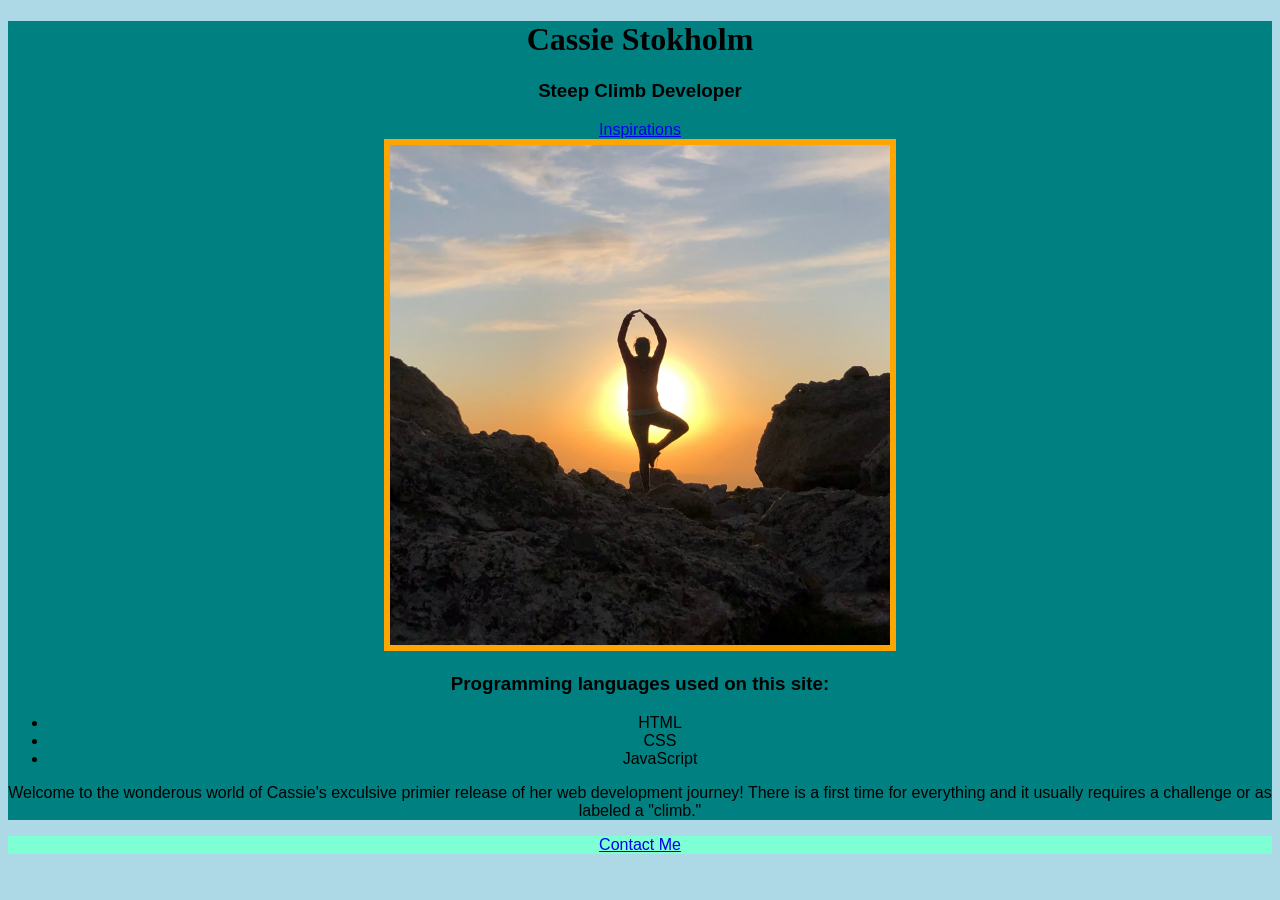
<file: index.html>
<!DOCTYPE html>
  <html lang="en-US">
    <head>
        <meta charset=""UTF-8"/>
        <link rel="stylesheet" href="style.css">
        <title>Steep Climb - Cassie Stokholm</title>
    </head>
    <body class="index-body">
      <header class="index-header">
      <h1 id="my-name">Cassie Stokholm</h1>
        <h3>Steep Climb Developer</h3>
          <a href="inspiration.html">Inspirations</a>
          <br>
        <a href="inspiration.html" target="_blank"><img src="tsyoga.jpeg" width="500" height="500"
          alt="sunset on top of a mountain with the sillhouette of a person holding a yoga pose"></a>
        <div>
          <h3>Programming languages used on this site:</h3>
          <ul>
            <li>HTML</li>
            <li>CSS</li>
            <li>JavaScript</li>
          </ul>
        </div>  
        <p>Welcome to the wonderous world of Cassie's exculsive primier release of her web development journey! 
          There is a first time for everything and it usually requires a challenge or as labeled a "climb."</p>
      </header>
      <footer class="index-footer">
        <a href="mailto:cassiestokholm@westernwyoming.edu">Contact Me</a>
      </footer>  
    </body>
  </html>
</file>
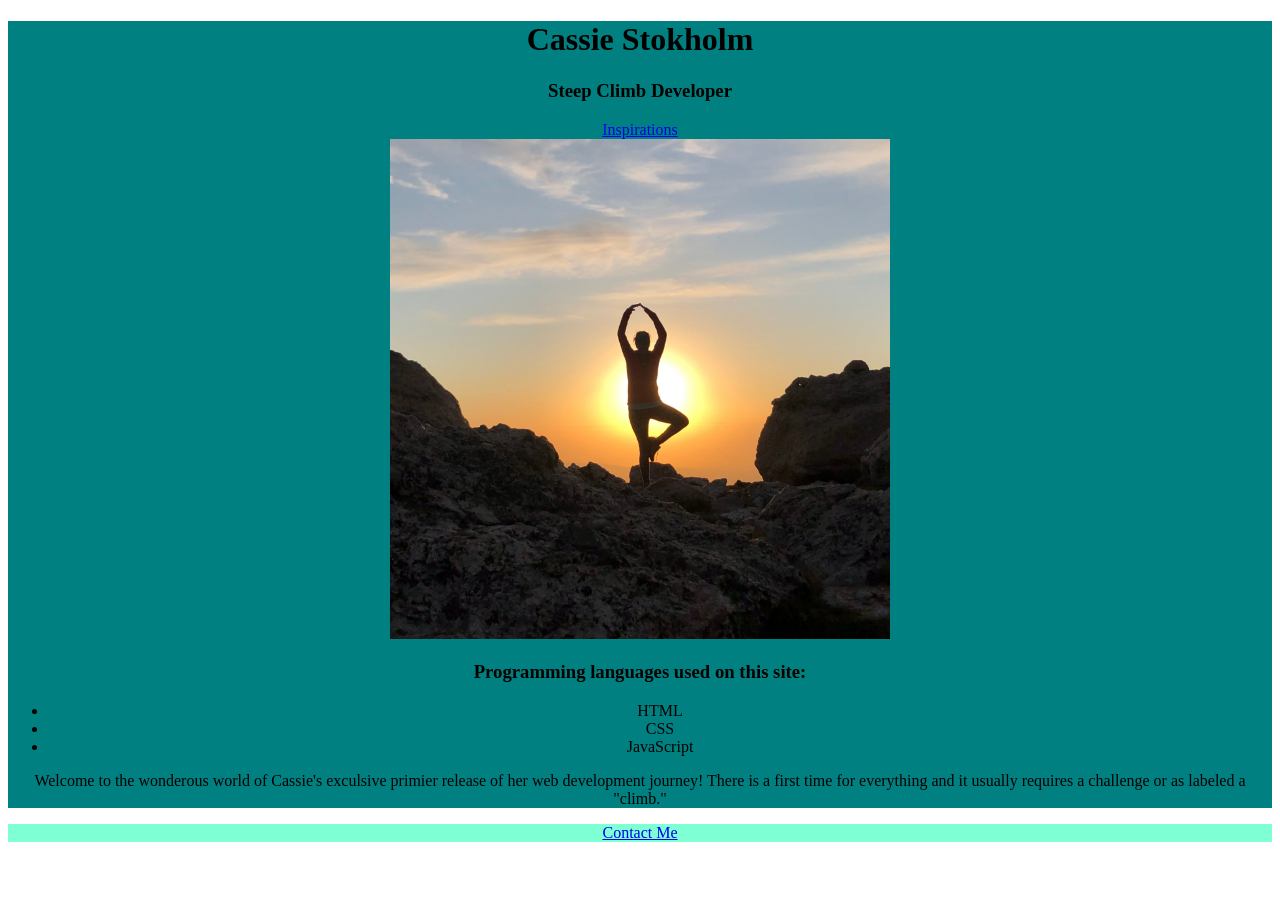
<file: INDEX/index.html>
<!DOCTYPE html>
  <html lang="en-US">
    <head>
        <meta charset=""UTF-8"/>
        <link rel="stylesheet" href="style.css">
        <title>Steep Climb - Cassie Stokholm</title>
    </head>
    <body class="index-body">
      <header class="index-header">
      <h1>Cassie Stokholm</h1>
        <h3>Steep Climb Developer</h3>
          <a href="inspiration.html">Inspirations</a>
          <br>
        <a href="inspiration.html" target="_blank"><img src="tsyoga.jpeg" width="500" height="500"
          alt="sunset on top of a mountain with the sillhouette of a person holding a yoga pose"></a>
        <div>
          <h3>Programming languages used on this site:</h3>
          <ul>
            <li>HTML</li>
            <li>CSS</li>
            <li>JavaScript</li>
          </ul>
        </div>  
        <p>Welcome to the wonderous world of Cassie's exculsive primier release of her web development journey! 
          There is a first time for everything and it usually requires a challenge or as labeled a "climb."</p>
      </header>
      <footer class="index-footer">
        <a href="mailto:cassiestokholm@westernwyoming.edu">Contact Me</a>
      </footer>  
    </body>
  </html>
</file>
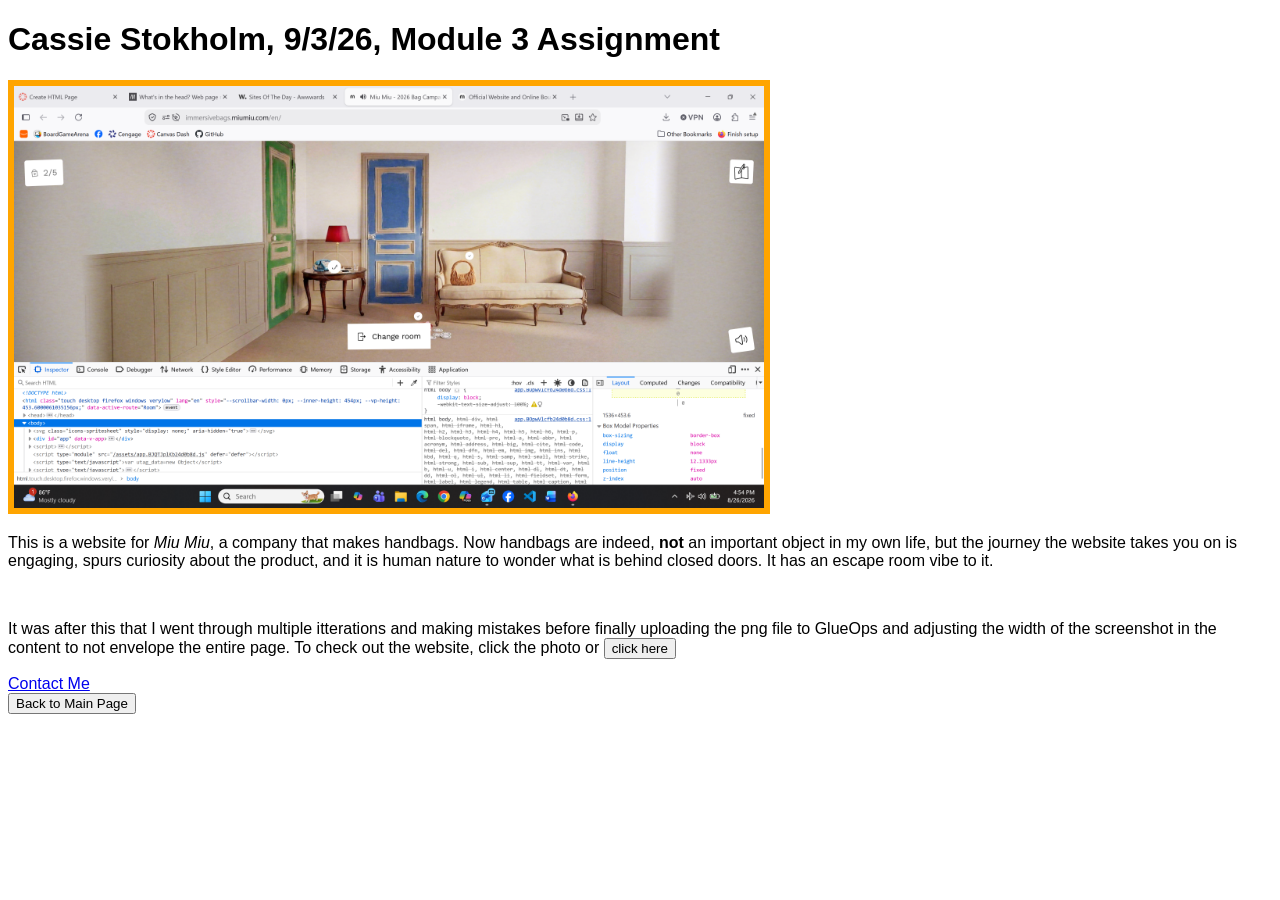
<file: inspiration.html>
<!DOCTYPE html>
  <html lang="en-US">
    <head>
        <meta charset=""UTF-8"/>
        <title>MiuMiu Handbags</title>
        <link rel="stylesheet" href="style.css">
    </head>
    <body>
      <h1>Cassie Stokholm, 9/3/26, Module 3 Assignment</h1>
        <a href="https://immersivebags.miumiu.com/en" target="_blank"><img src="OG-Screenshot-2026-08-26 165504.png" width="750" 
          alt="Screenshot of an interactive webpage that sells handbags"></a>
        <p>This is a website for <em>Miu Miu</em>, a company that makes handbags. Now handbags are indeed, 
        <strong>not</strong> an important object in my own life, but the journey the website takes 
        you on is engaging, spurs curiosity about the product, and it is human nature to wonder 
        what is behind closed doors. It has an escape room vibe to it.</p>
        <br>
        <p>It was after this that I went through multiple itterations and making mistakes before finally uploading the png file to GlueOps and 
          adjusting the width of the screenshot in the content to not envelope the entire page. 
          To check out the website, click the photo or
          <a href="https://immersivebags.miumiu.com/en" target="_blank">
            <button>click here</button>
          </a>
        </p>
        <footer>
          <a href="mailto:cassiestokholm@westernwyoming.edu">Contact Me</a>
          <br>
          <a href="https://student-cdes-cosc1350-f4ff75ef-preview.pods.infra.westernwyoming.glueops-education.com/COSC-1350/INDEX/">
            <button>Back to Main Page</button>
          </a>
        </footer>       
    </body>
  </html>
</file>
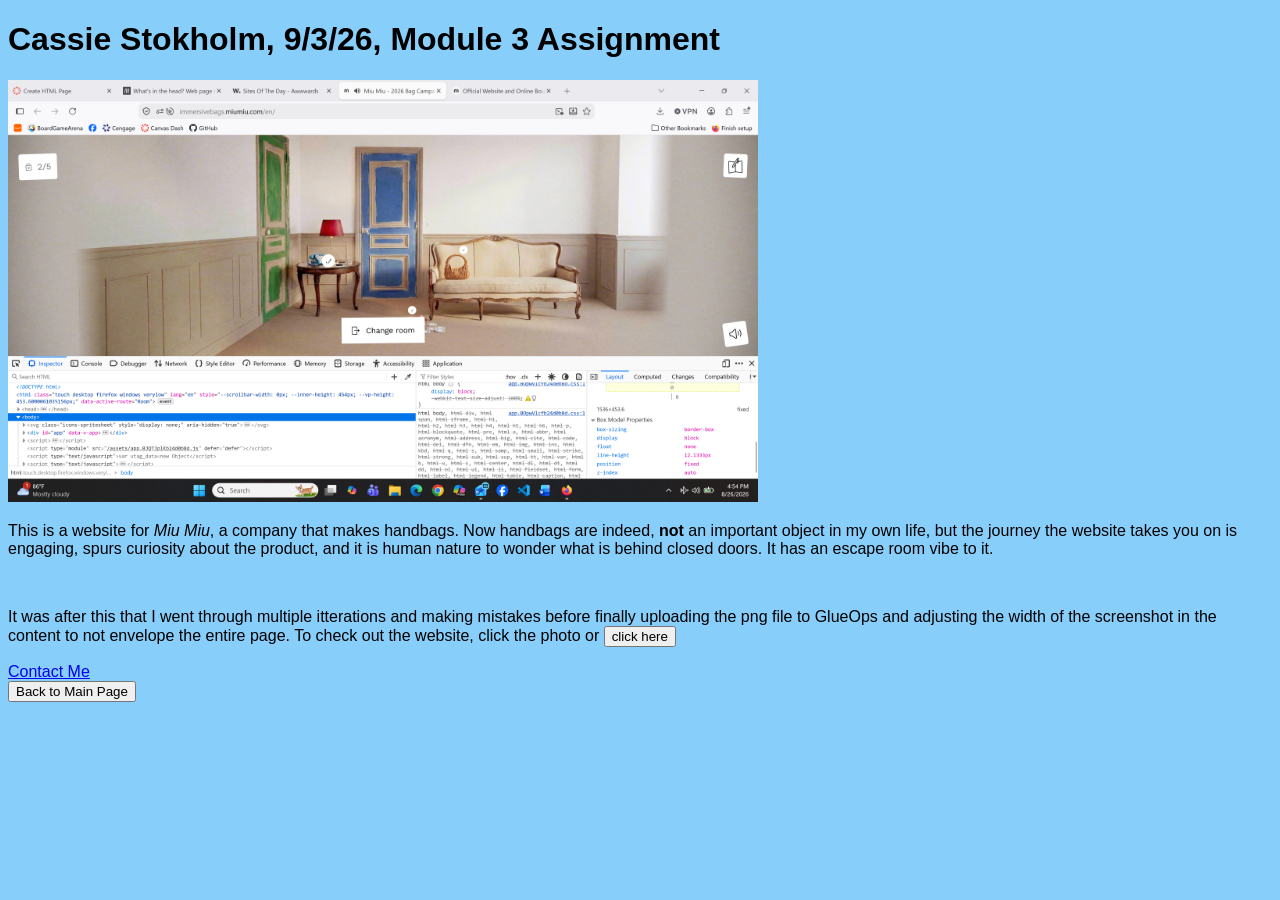
<file: INSPIRATION/inspiration.html>
<!DOCTYPE html>
  <html lang="en-US">
    <head>
        <meta charset=""UTF-8"/>
        <title>MiuMiu Handbags</title>
        <link rel="stylesheet" href="inspirestyle.css">
    </head>
    <body>
      <h1>Cassie Stokholm, 9/3/26, Module 3 Assignment</h1>
        <a href="https://immersivebags.miumiu.com/en" target="_blank"><img src="OG-Screenshot-2026-08-26 165504.png" width="750" 
          alt="Screenshot of an interactive webpage that sells handbags"></a>
        <p>This is a website for <em>Miu Miu</em>, a company that makes handbags. Now handbags are indeed, 
        <strong>not</strong> an important object in my own life, but the journey the website takes 
        you on is engaging, spurs curiosity about the product, and it is human nature to wonder 
        what is behind closed doors. It has an escape room vibe to it.</p>
        <br>
        <p>It was after this that I went through multiple itterations and making mistakes before finally uploading the png file to GlueOps and 
          adjusting the width of the screenshot in the content to not envelope the entire page. 
          To check out the website, click the photo or
          <a href="https://immersivebags.miumiu.com/en" target="_blank">
            <button>click here</button>
          </a>
        </p>
        <footer>
          <a href="mailto:cassiestokholm@westernwyoming.edu">Contact Me</a>
          <br>
          <a href="https://student-cdes-cosc1350-f4ff75ef-preview.pods.infra.westernwyoming.glueops-education.com/COSC-1350/INDEX/">
            <button>Back to Main Page</button>
          </a>
        </footer>       
    </body>
  </html>
</file>
<file: style.css>
.index-header {
    background-color: teal;
}
.index-body {
    text-align: center;
    background-color: lightblue;
}
.index-footer {
    background-color: aquamarine;
}
body {
    font-family: robotomono, garamond, sans-serif;
}
header #my-name {
    font-family: playwright, times new roman, sans-serif;
}
a img {
    border: 6px solid orange;
}
</file>
<file: INDEX/style.css>
.index-header {
    background-color: teal;
}
.index-body {
    text-align: center;
}
.index-footer {
    background-color: aquamarine;
}
body {
    font: garamond, sans-serif;
}
</file>
<file: INSPIRATION/inspirestyle.css>
body {
    font-family: robotomono, garamond, sans-serif;
    background-color: lightskyblue;
}
</file>
